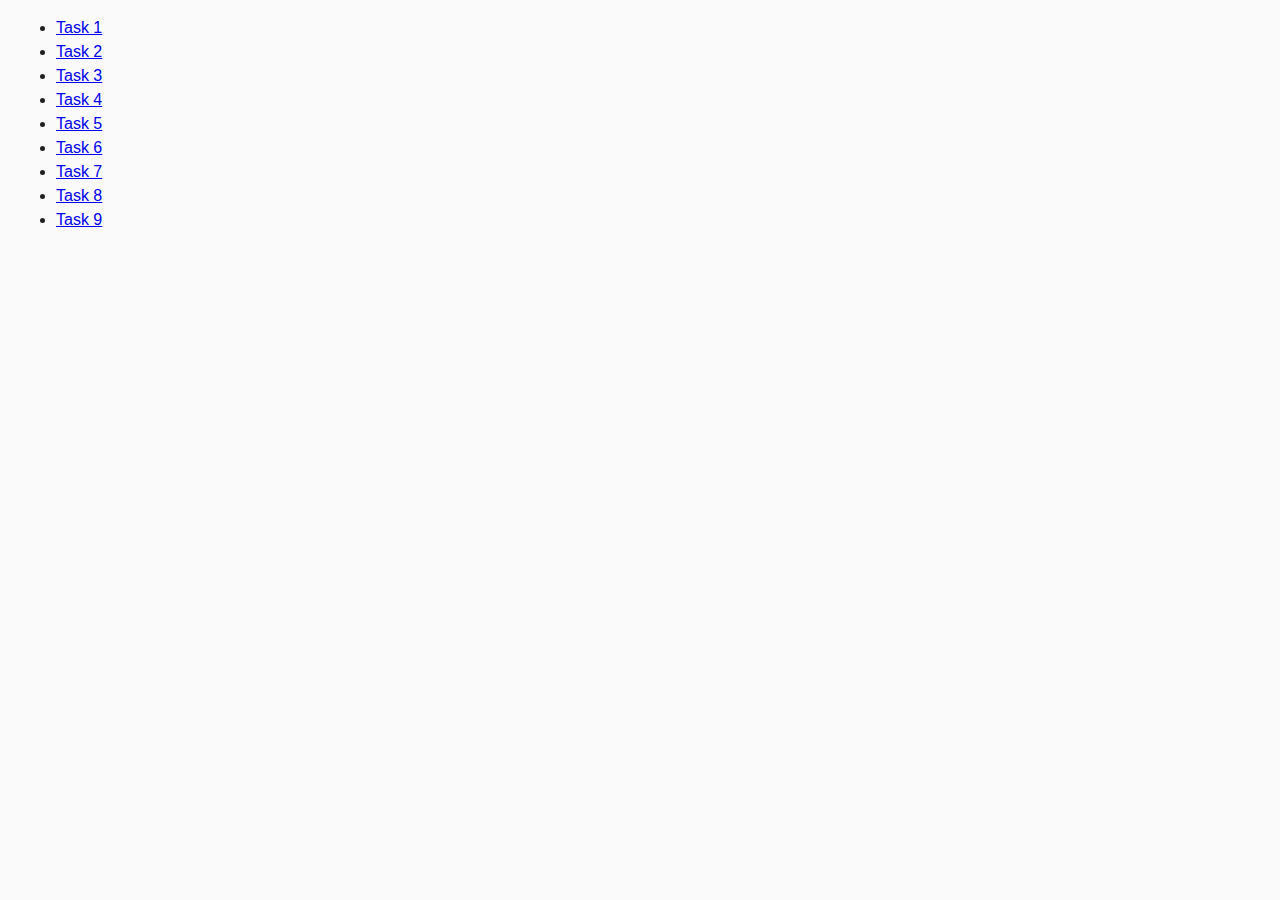
<file: index.html>
<!DOCTYPE html>
<html lang="ru">
  <head>
    <meta charset="UTF-8" />
    <meta http-equiv="X-UA-Compatible" content="IE=edge" />
    <meta name="viewport" content="width=device-width, initial-scale=1.0" />
    <title>Homework 6</title>
    <link rel="stylesheet" href="css/common.css" />
  </head>
  <body>
    <ul>
      <li><a href="task01.html">Task 1</a></li>
      <li><a href="task02.html">Task 2</a></li>
      <li><a href="task03.html">Task 3</a></li>
      <li><a href="task04.html">Task 4</a></li>
      <li><a href="task05.html">Task 5</a></li>
      <li><a href="task06.html">Task 6</a></li>
      <li><a href="task07.html">Task 7</a></li>
      <li><a href="task08.html">Task 8</a></li>
      <li><a href="task09.html">Task 9</a></li>
    </ul>
  </body>
</html>
</file>
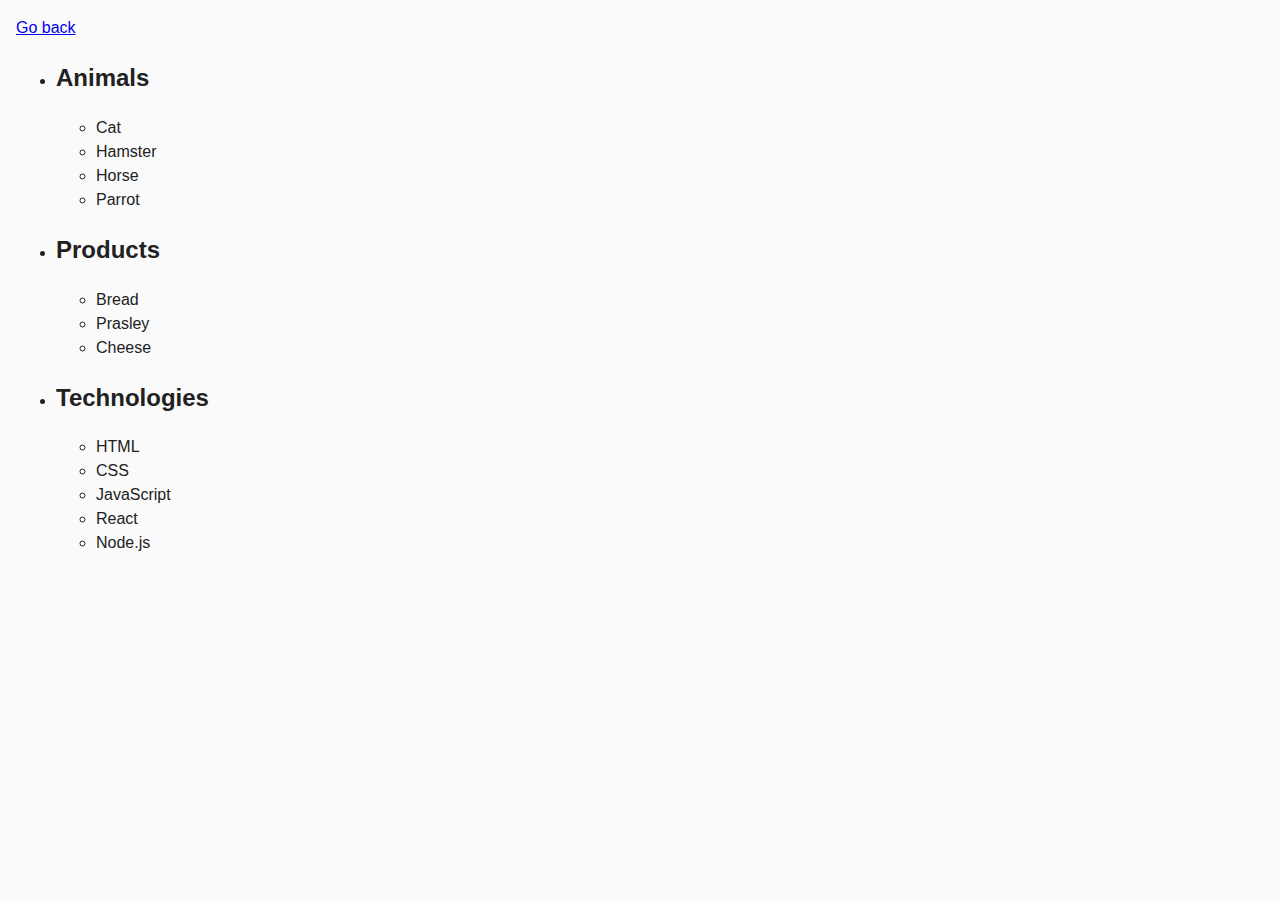
<file: task01.html>
<!DOCTYPE html>
<html lang="ru">
  <head>
    <meta charset="UTF-8" />
    <meta http-equiv="X-UA-Compatible" content="IE=edge" />
    <meta name="viewport" content="width=device-width, initial-scale=1.0" />
    <title>Task 1</title>
    <link rel="stylesheet" href="css/common.css" />
  </head>
  <body>
    <p><a href="index.html">Go back</a></p>

    <ul id="categories">
      <li class="item">
        <h2>Animals</h2>

        <ul>
          <li>Cat</li>
          <li>Hamster</li>
          <li>Horse</li>
          <li>Parrot</li>
        </ul>
      </li>
      <li class="item">
        <h2>Products</h2>

        <ul>
          <li>Bread</li>
          <li>Prasley</li>
          <li>Cheese</li>
        </ul>
      </li>
      <li class="item">
        <h2>Technologies</h2>

        <ul>
          <li>HTML</li>
          <li>CSS</li>
          <li>JavaScript</li>
          <li>React</li>
          <li>Node.js</li>
        </ul>
      </li>
    </ul>

    <script src="js/task01.js" type="module"></script>
  </body>
</html>
</file>
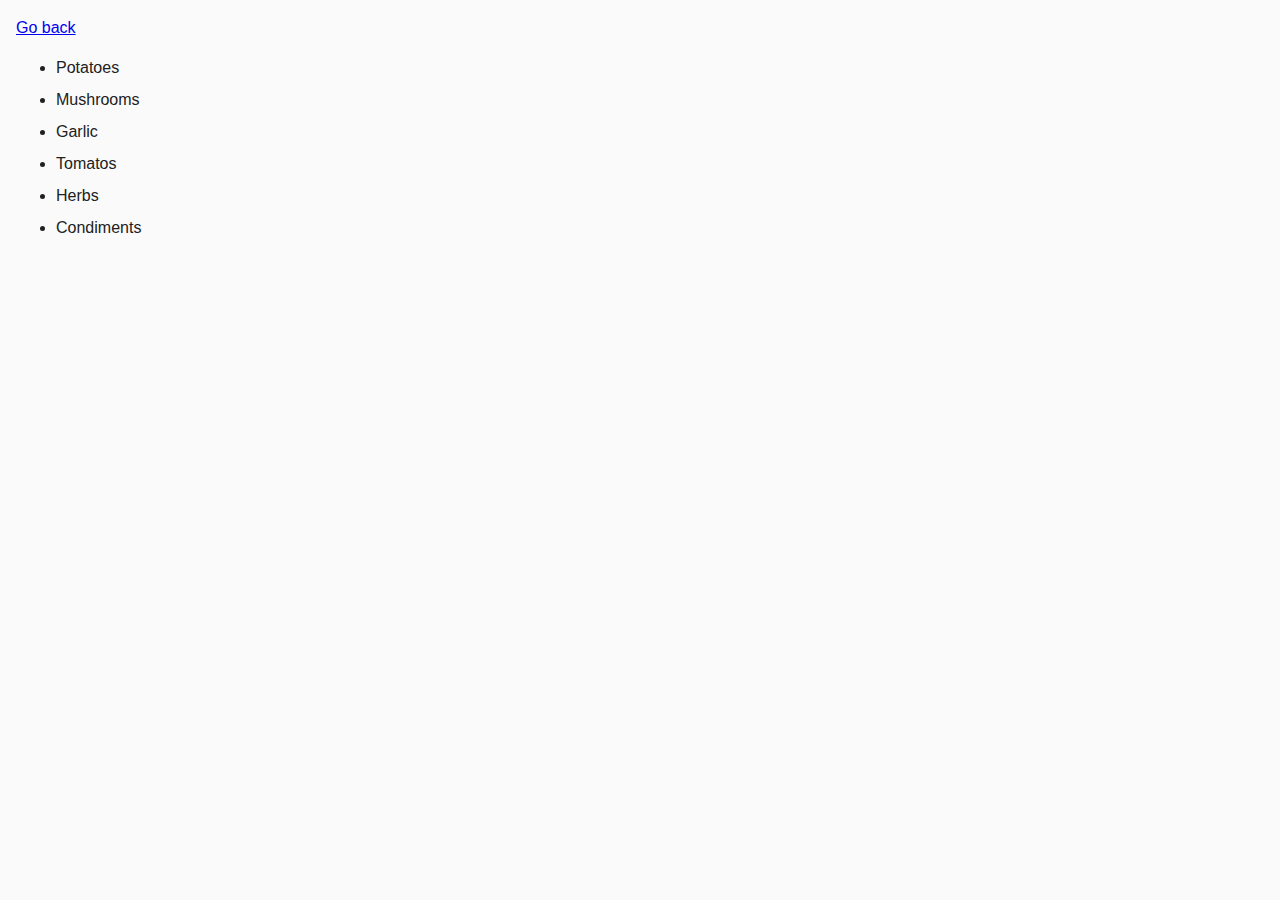
<file: task02.html>
<!DOCTYPE html>
<html lang="ru">
  <head>
    <meta charset="UTF-8" />
    <meta http-equiv="X-UA-Compatible" content="IE=edge" />
    <meta name="viewport" content="width=device-width, initial-scale=1.0" />
    <title>Task 2</title>
    <link rel="stylesheet" href="css/common.css" />
    <style>
      .item {
        font-weight: 500;
      }

      .item:not(:last-child) {
        margin-bottom: 8px;
      }
    </style>
  </head>
  <body>
    <p><a href="index.html">Go back</a></p>

    <ul id="ingredients"></ul>

    <script src="js/task02.js" type="module"></script>
  </body>
</html>
</file>
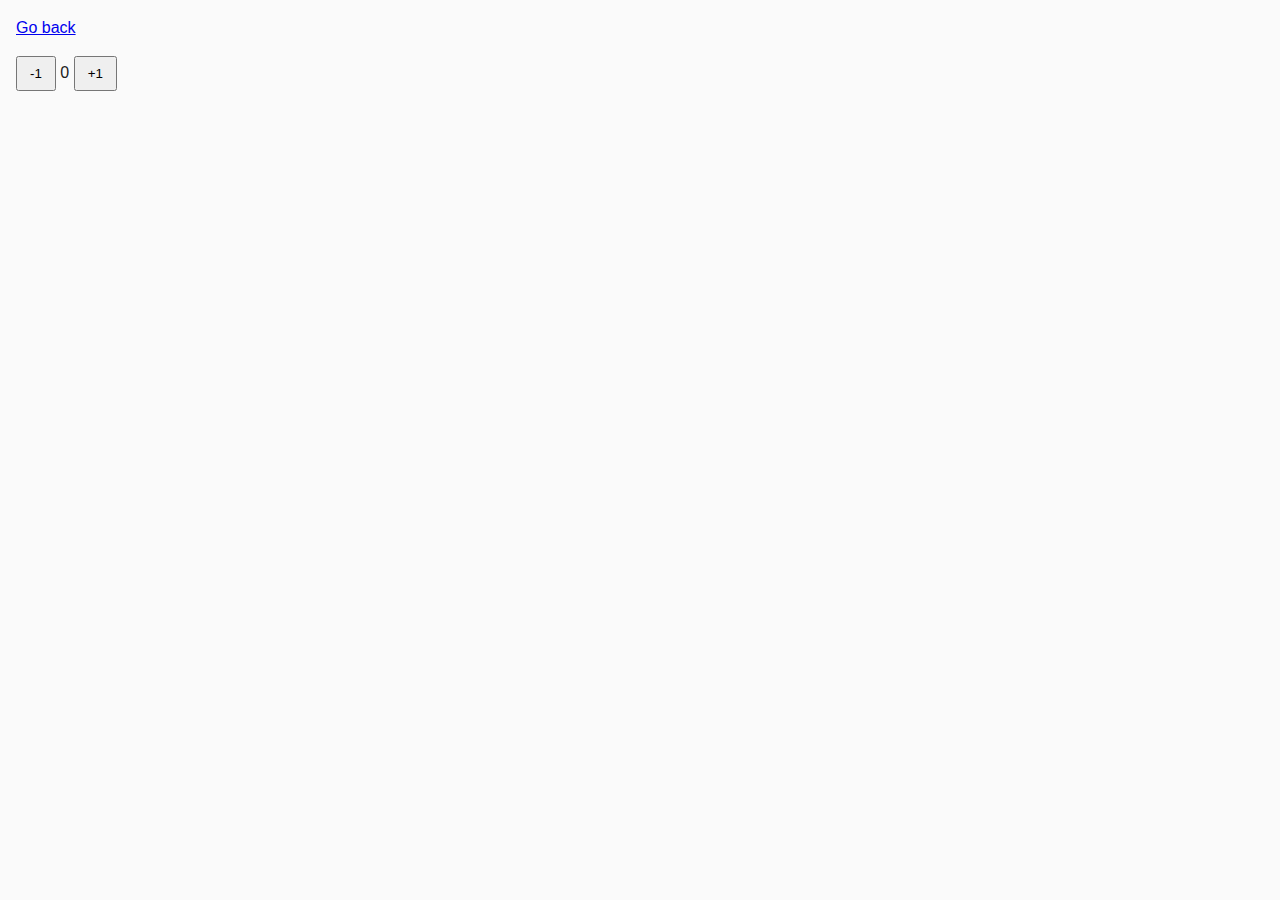
<file: task04.html>
<!DOCTYPE html>
<html lang="ru">
  <head>
    <meta charset="UTF-8" />
    <meta http-equiv="X-UA-Compatible" content="IE=edge" />
    <meta name="viewport" content="width=device-width, initial-scale=1.0" />
    <title>Task 4</title>
    <link rel="stylesheet" href="css/common.css" />
  </head>
  <body>
    <p><a href="index.html">Go back</a></p>

    <div id="counter">
      <button type="button" data-action="decrement">-1</button>
      <span id="value">0</span>
      <button type="button" data-action="increment">+1</button>
    </div>

    <script src="js/task04.js" type="module"></script>
  </body>
</html>
</file>
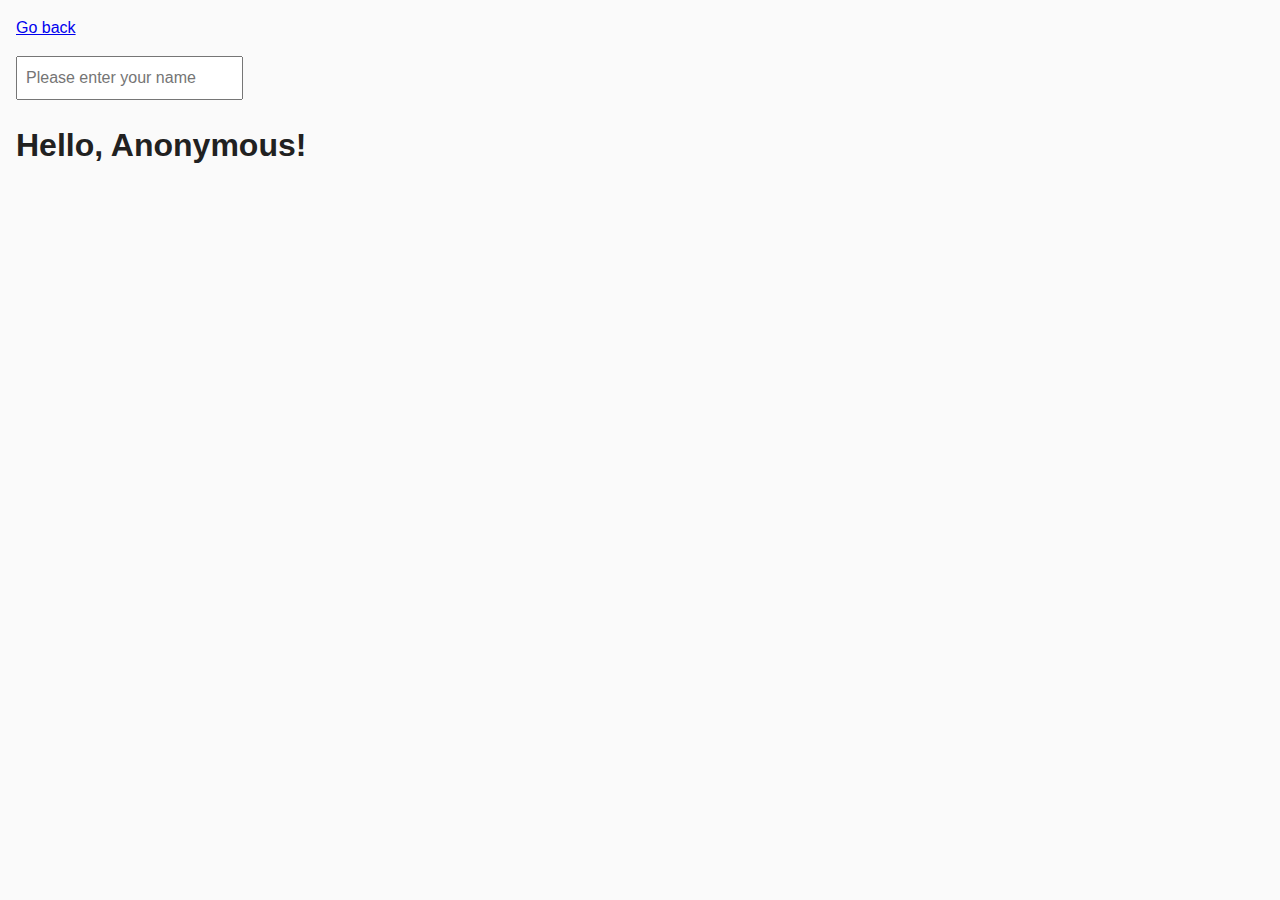
<file: task05.html>
<!DOCTYPE html>
<html lang="ru">
  <head>
    <meta charset="UTF-8" />
    <meta http-equiv="X-UA-Compatible" content="IE=edge" />
    <meta name="viewport" content="width=device-width, initial-scale=1.0" />
    <title>Task 5</title>
    <link rel="stylesheet" href="css/common.css" />
  </head>
  <body>
    <p><a href="index.html">Go back</a></p>

    <input type="text" id="name-input" placeholder="Please enter your name" />
    <h1>Hello, <span id="name-output">Anonymous</span>!</h1>

    <script src="js/task05.js" type="module"></script>
  </body>
</html>
</file>
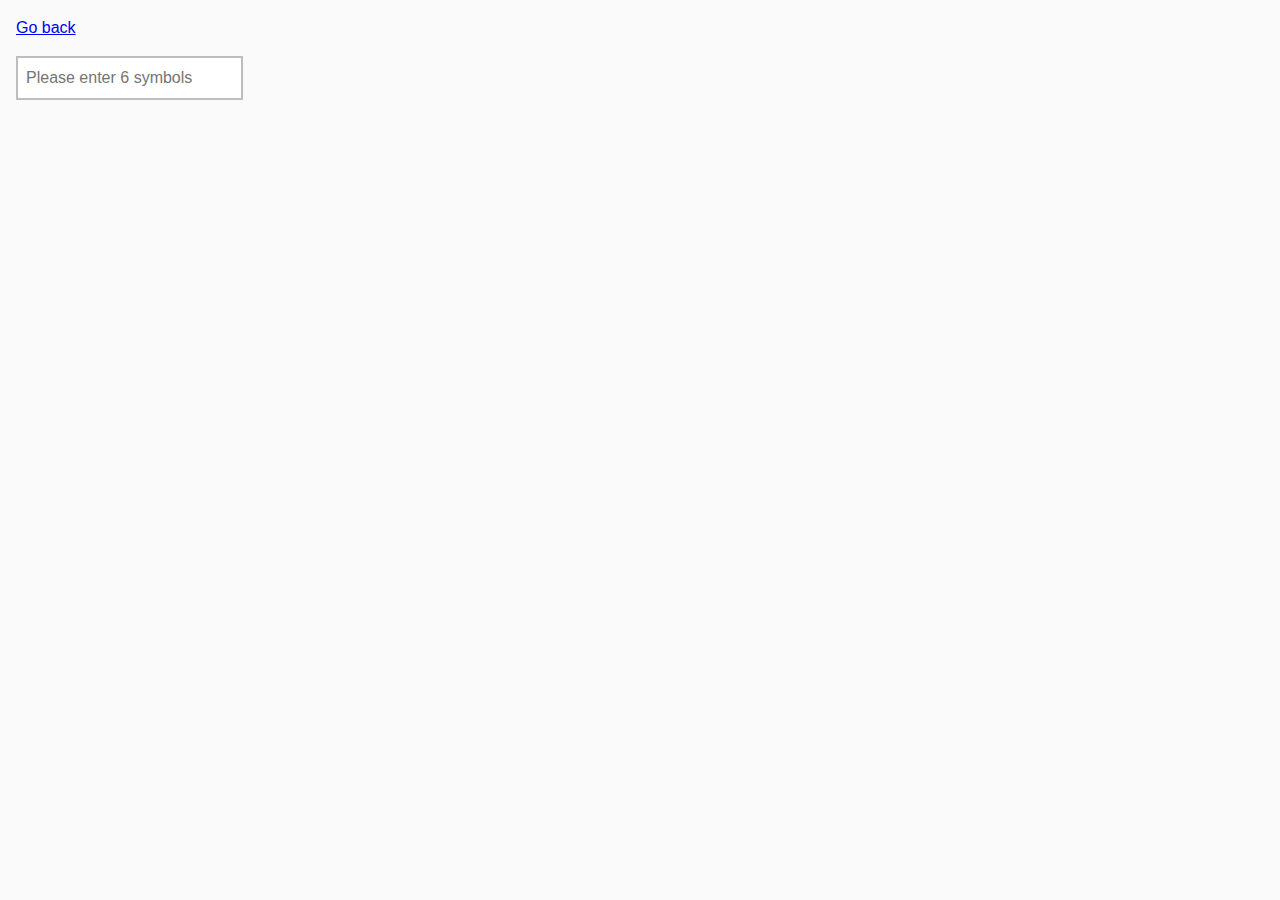
<file: task06.html>
<!DOCTYPE html>
<html lang="ru">
  <head>
    <meta charset="UTF-8" />
    <meta http-equiv="X-UA-Compatible" content="IE=edge" />
    <meta name="viewport" content="width=device-width, initial-scale=1.0" />
    <title>Task 6</title>
    <link rel="stylesheet" href="css/common.css" />
    <style>
      #validation-input {
        border: 2px solid #bdbdbd;
      }

      #validation-input.valid {
        border-color: #4caf50;
      }

      #validation-input.invalid {
        border-color: #f44336;
      }
    </style>
  </head>
  <body>
    <p><a href="index.html">Go back</a></p>

    <input
      type="text"
      id="validation-input"
      data-length="6"
      placeholder="Please enter 6 symbols"
    />

    <script src="js/task06.js" type="module"></script>
  </body>
</html>
</file>
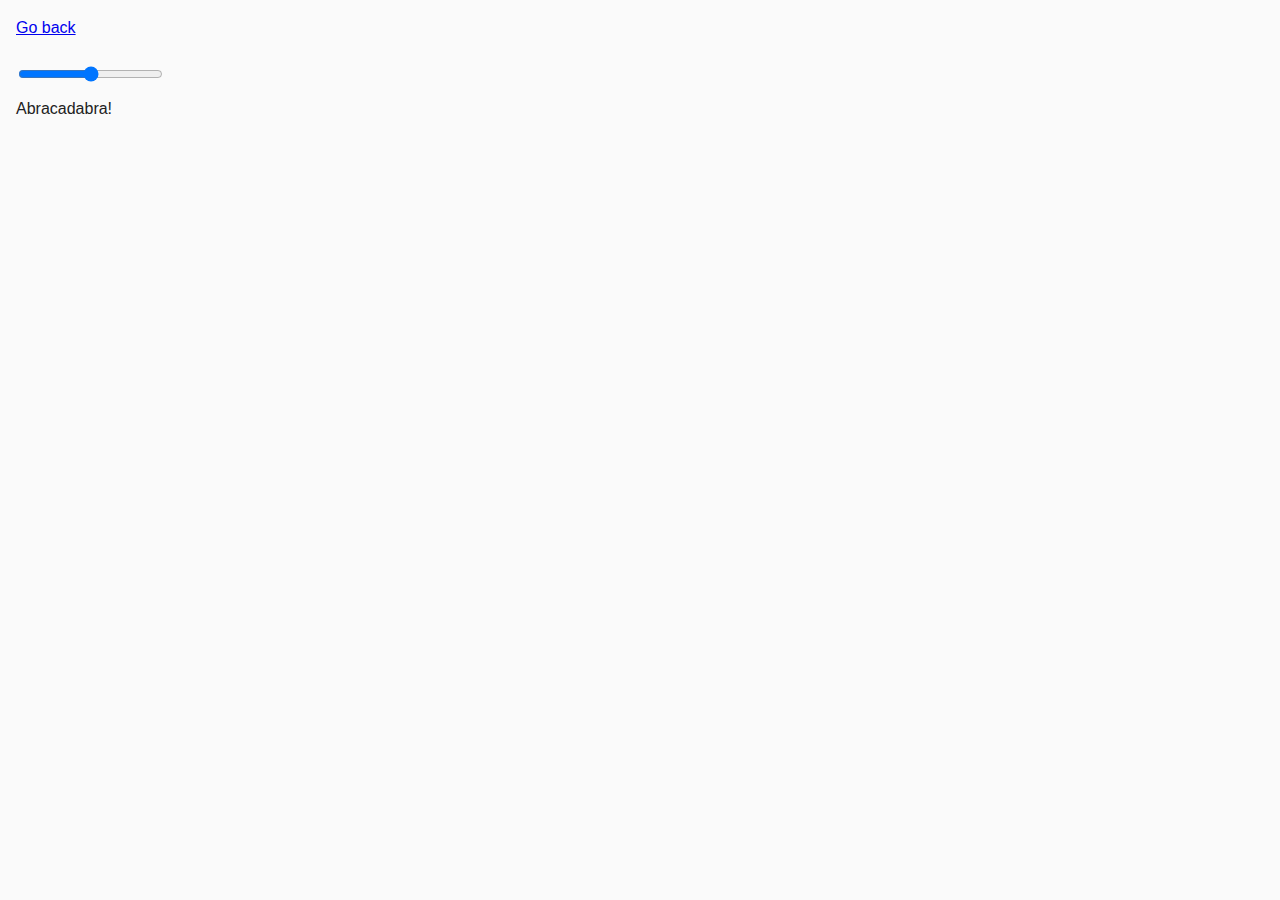
<file: task07.html>
<!DOCTYPE html>
<html lang="ru">
  <head>
    <meta charset="UTF-8" />
    <meta http-equiv="X-UA-Compatible" content="IE=edge" />
    <meta name="viewport" content="width=device-width, initial-scale=1.0" />
    <title>Task 7</title>
    <link rel="stylesheet" href="css/common.css" />
  </head>
  <body>
    <p><a href="index.html">Go back</a></p>

    <input id="font-size-control" type="range" min="16" max="96" />
    <br />
    <span id="text">Abracadabra!</span>

    <script src="js/task07.js" type="module"></script>
  </body>
</html>
</file>
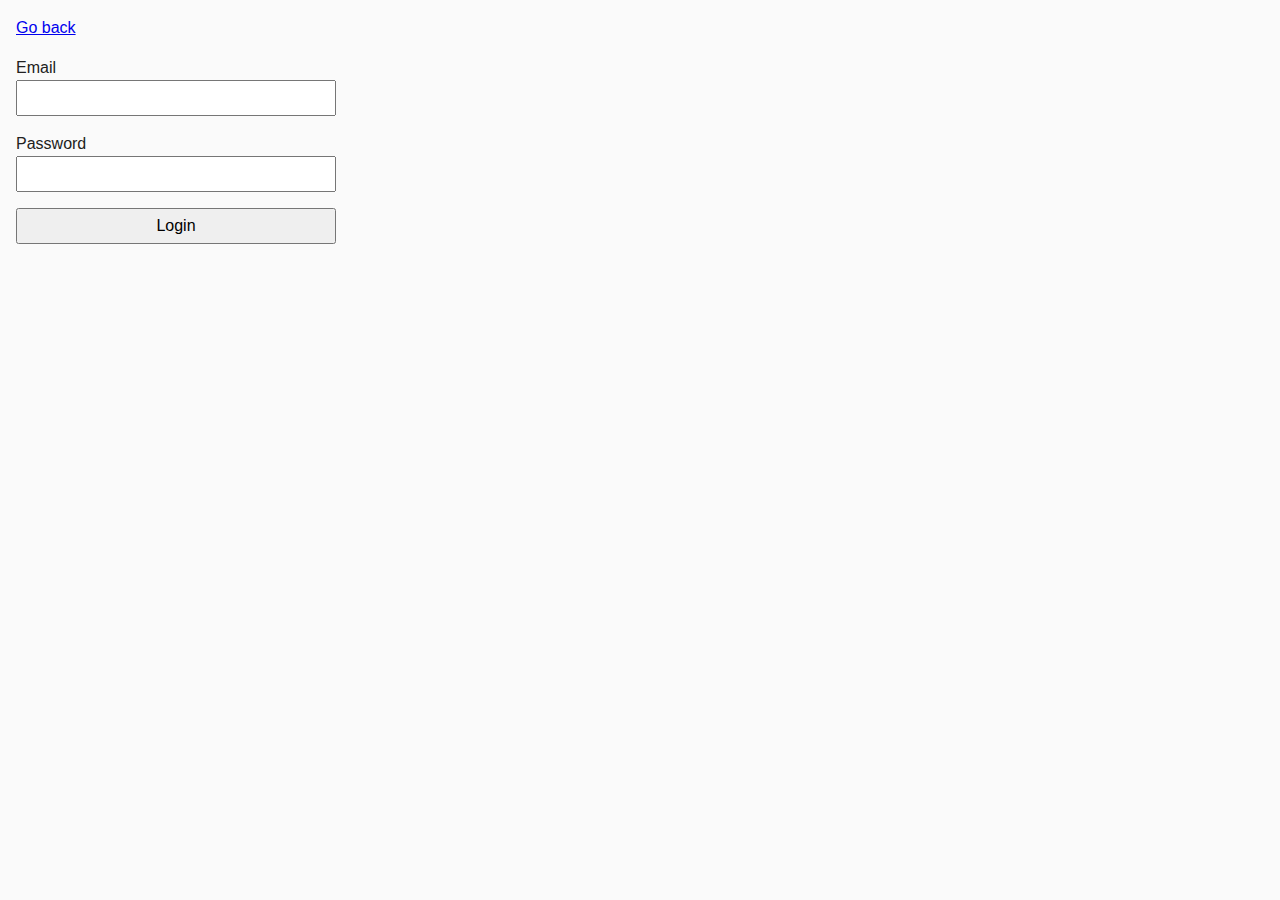
<file: task08.html>
<!DOCTYPE html>
<html lang="ru">
  <head>
    <meta charset="UTF-8" />
    <meta http-equiv="X-UA-Compatible" content="IE=edge" />
    <meta name="viewport" content="width=device-width, initial-scale=1.0" />
    <title>Task 8</title>
    <link rel="stylesheet" href="css/common.css" />
    <style>
      .login-form {
        max-width: 320px;
        display: flex;
        flex-direction: column;
      }

      .login-form label {
        margin-bottom: 16px;
      }

      .login-form input,
      .login-form button {
        width: 100%;
        padding: 4px;
        font: inherit;
      }
    </style>
  </head>
  <body>
    <p><a href="index.html">Go back</a></p>

    <form class="login-form">
      <label>
        Email
        <input type="email" name="email" />
      </label>
      <label>
        Password
        <input type="password" name="password" />
      </label>
      <button type="submit">Login</button>
    </form>

    <script src="js/task08.js" type="module"></script>
  </body>
</html>
</file>
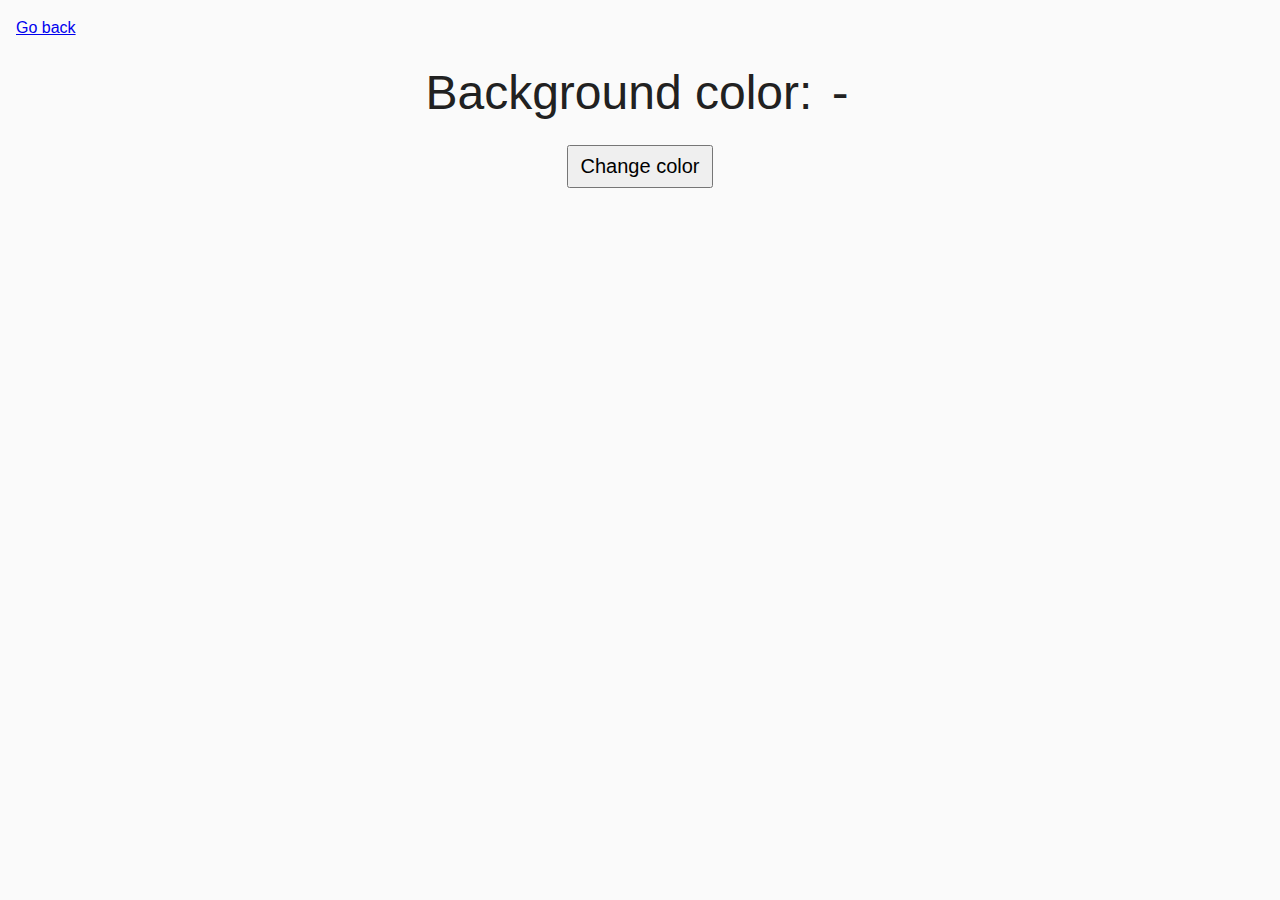
<file: task09.html>
<!DOCTYPE html>
<html lang="ru">
  <head>
    <meta charset="UTF-8" />
    <meta http-equiv="X-UA-Compatible" content="IE=edge" />
    <meta name="viewport" content="width=device-width, initial-scale=1.0" />
    <title>Task 9</title>
    <link rel="stylesheet" href="css/common.css" />
    <style>
      .widget {
        text-align: center;
      }

      .widget p {
        margin-top: 0;
        margin-bottom: 16px;
        font-size: 48px;
      }

      .widget span {
        font-family: monospace;
      }

      .widget button {
        padding: 8px 12px;
        font-size: 20px;
        cursor: pointer;
      }
    </style>
  </head>
  <body>
    <p><a href="index.html">Go back</a></p>

    <div class="widget">
      <p>Background color: <span class="color">-</span></p>
      <button type="button" class="change-color">Change color</button>
    </div>

    <script src="js/task09.js" type="module"></script>
  </body>
</html>
</file>
<file: css/common.css>
* {
  box-sizing: border-box;
}

body {
  margin: 16px;
  font-family: -apple-system, BlinkMacSystemFont, "Segoe UI", Roboto, Oxygen,
    Ubuntu, Cantarell, "Open Sans", "Helvetica Neue", sans-serif;
  -webkit-font-smoothing: antialiased;
  -moz-osx-font-smoothing: grayscale;
  background-color: #fafafa;
  color: #212121;
  line-height: 1.5;
}

input {
  padding: 8px;
  font: inherit;
}

button {
  padding: 8px 12px;
  cursor: pointer;
}
.gallery-image {
  display: flex;
  column-gap: 10px;
  border: 10px solid white;
  justify-content: center;
</file>
